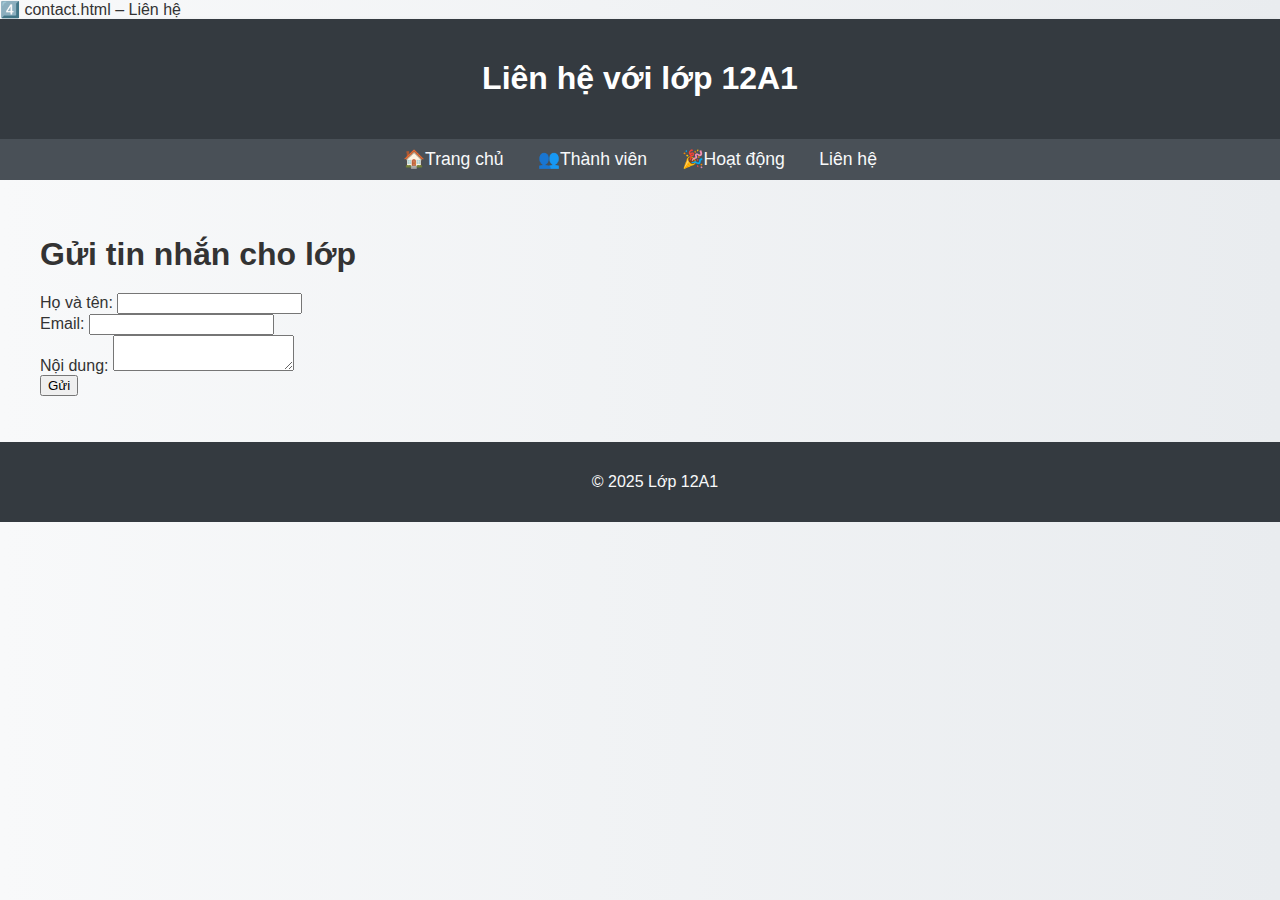
<file: contact.html>
4️⃣ contact.html – Liên hệ

<!DOCTYPE html>
<html lang="vi">
<head>
    <meta charset="UTF-8">
    <meta name="viewport" content="width=device-width, initial-scale=1.0">
    <title>Liên hệ</title>
    <link rel="stylesheet" href="styles.css">
</head>
<body>
    <header>
        <h1>Liên hệ với lớp 12A1</h1>
    </header>

    <nav>
        <ul>
            <li><a href="index.html">🏠Trang chủ</a></li>
            <li><a href="members.html">👥Thành viên</a></li>
            <li><a href="activities.html">🎉Hoạt động</a></li>
            <li><a href="contact.html">Liên hệ</a></li>
        </ul>
    </nav>

    <section class="contact-form">
        <h2>Gửi tin nhắn cho lớp</h2>
        <form>
            <label>Họ và tên:</label>
            <input type="text" required><br>
            <label>Email:</label>
            <input type="email" required><br>
            <label>Nội dung:</label>
            <textarea required></textarea><br>
            <button type="submit">Gửi</button>
        </form>
    </section>

    <footer>
        <p>&copy; 2025 Lớp 12A1</p>
    </footer>
</body>
</html>
</file>
<file: styles.css>
body {
    margin: 0;
    padding: 0;
    font-family: 'Segoe UI', Tahoma, Geneva, Verdana, sans-serif;
    background: linear-gradient(to right, #f8f9fa, #e9ecef);
    color: #333;
}

header {
    background: #343a40;
    color: #fff;
    padding: 20px 0;
    text-align: center;
    box-shadow: 0 2px 5px rgba(0,0,0,0.1);
}
nav {
    background: #495057;
}
nav ul {
    list-style: none;
    margin: 0;
    padding: 10px;
    text-align: center;
}
nav ul li {
    display: inline-block;
    margin: 0 15px;
}
nav ul li a {
    color: #f8f9fa;
    text-decoration: none;
    font-size: 1.1em;
    transition: color 0.3s ease;
}
nav ul li a:hover {
    color: #ffc107;
}
section {
    padding: 30px;
    max-width: 1200px;
    margin: 0 auto;
}
section h2 {
    font-size: 2em;
    margin-bottom: 20px;
}
section p {
    line-height: 1.6;
    margin-bottom: 20px;
}
img {
    max-width: 100%;
    height: auto;
    border-radius: 8px;
}

/* Footer */
footer {
    background: #343a40;
    color: #f8f9fa;
    text-align: center;
    padding: 15px;
    position: relative;
    bottom: 0;
    width: 100%;
}
@media screen and (max-width: 768px) {
    nav ul li {
        display: block;
        margin: 10px 0;
    }
    section {
        padding: 20px;
    }
}  
.member-list {
  display: grid;
  grid-template-columns: repeat(auto-fit, minmax(180px, 1fr)); /* Bố cục linh hoạt */
  gap: 20px;
  justify-content: center;
  padding: 20px;
  max-width: 1200px;
  margin: 0 auto;
}

/* Định dạng từng khối thành viên */
.member {
  background: linear-gradient(135deg, #f6f6f6, #e9e9e9);
  padding: 15px;
  border-radius: 10px;
  text-align: center;
  box-shadow: 0 4px 8px rgba(0,0,0,0.15);
  transition: transform 0.3s ease, box-shadow 0.3s ease;
}

.member:hover {
  transform: translateY(-5px);
  box-shadow: 0 6px 12px rgba(0,0,0,0.2);
}

/* Ảnh đại diện thành viên */
.member img {
  width: 100px;
  height: 100px;
  object-fit: cover;
  border-radius: 50%;
  border: 3px solid #fff;
  box-shadow: 0 2px 5px rgba(0,0,0,0.2);
  transition: transform 0.3s ease;
}

.member:hover img {
  transform: scale(1.1);
}

/* Tên thành viên */
.member h3 {
  font-size: 1.2em;
  margin-top: 10px;
  color: #333;
.members img {
    width: 150px; /* Điều chỉnh kích thước ảnh cho phù hợp */
    height: 150px; /* Điều chỉnh kích thước ảnh */
    border-radius: 50%; /* Làm ảnh thành hình tròn */
    margin: 10px; /* Tạo khoảng cách giữa các ảnh */
    object-fit: cover; /* Đảm bảo ảnh được cắt đẹp */
}/* Hiệu ứng chữ tiêu đề */
@keyframes fadeIn {
  from {
    opacity: 0;
    transform: translateY(-20px);
  }
  to {
    opacity: 1;
    transform: translateY(0);
  }
}

header h1 {
  font-size: 2.5em;
  color: #2c3e50;
  text-align: center;
  margin-top: 20px;
  animation: fadeIn 1s ease-out;
}

/* Hiệu ứng chuyển động nhẹ cho đoạn giới thiệu */
header p {
  text-align: center;
  font-size: 1.2em;
  color: #555;
  opacity: 0;
  transform: translateY(10px);
  animation: fadeIn 1.2s ease-out forwards;
  animation-delay: 0.3s;
}

.button {
  display: inline-block;
  padding: 12px 24px;
  margin: 20px auto;
  font-size: 1.2em;
  color: white;
  background: linear-gradient(135deg, #3498db, #2ecc71);
  border: none;
  border-radius: 8px;
  text-decoration: none;
  text-align: center;
  transition: all 0.3s ease;
  box-shadow: 0 4px 8px rgba(0, 0, 0, 0.2);
}
  .activities {
    display: grid;
    grid-template-columns: repeat(auto-fit, minmax(300px, 1fr));
    gap: 20px;
    padding: 20px;
}

.activity img {
    width: 100%;
    height: auto;
    border-radius: 10px;
    transition: transform 0.3s ease;
}

.activity img:hover {
    transform: scale(1.05);
}
</file>
